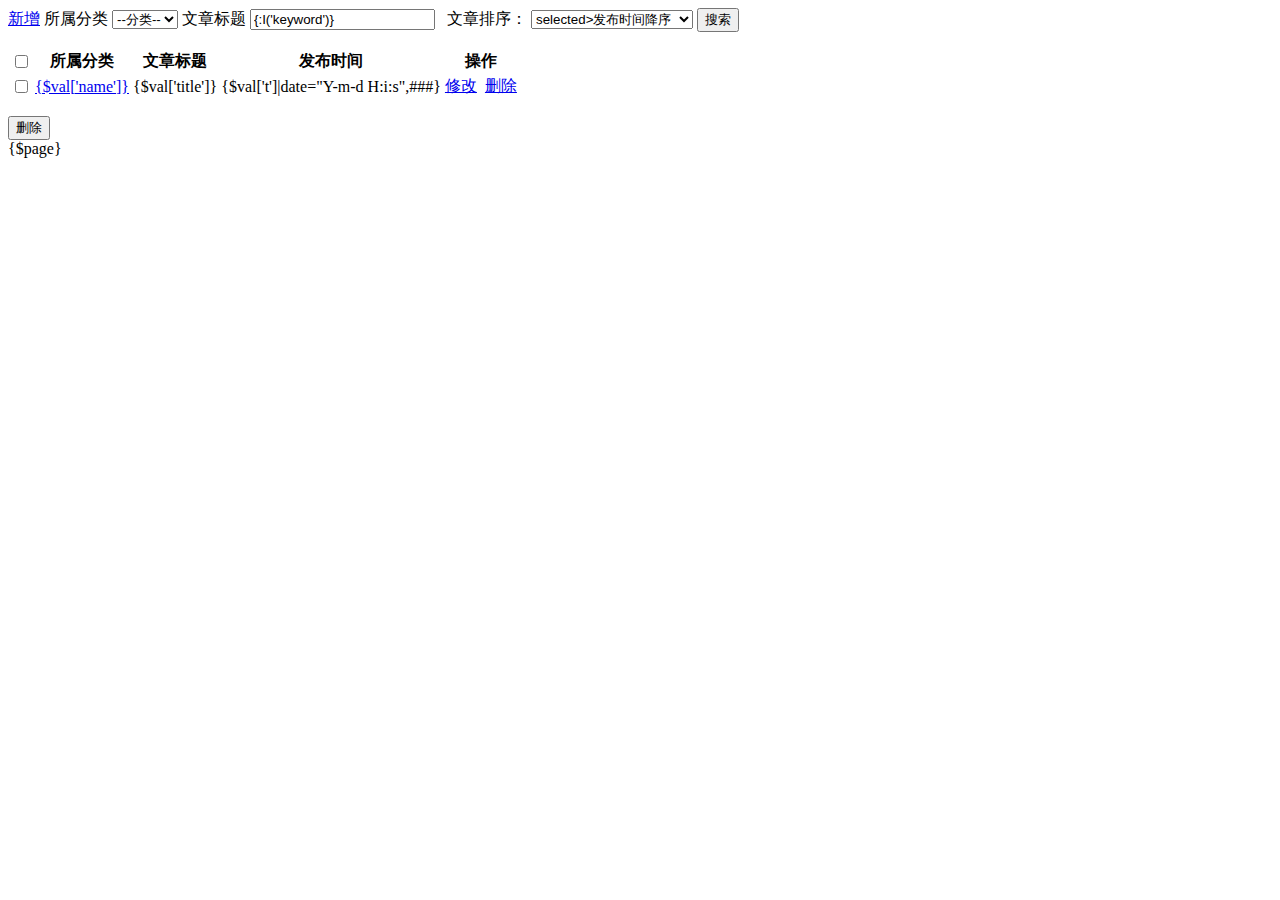
<file: xcx/Application/Qwadmin/View/Article/index.html>
<include file="Public/head"/>

<body class="no-skin">
<include file="Public/header"/>
<div class="main-container" id="main-container">
    <script type="text/javascript">
        try {
            ace.settings.check('main-container', 'fixed')
        } catch (e) {
        }
    </script>

    <include file="Public/sidebar"/>
    <div class="main-content">
        <div class="main-content-inner">
            <!-- #section:basics/content.breadcrumbs -->
            <include file="Public/breadcrumbs"/>
            <!-- /section:basics/content.breadcrumbs -->
            <div class="page-content">
                <include file="Public/set"/>

                <!-- /section:settings.box -->
                <div class="row">
                    <div class="col-xs-12">
                        <!-- PAGE CONTENT BEGINS -->
                        <div class="cf">
                            <form class="form-inline" action="" method="get">
                                <a class="btn btn-info" href="{:U('add')}" value="">新增</a>
                                <label class="inline">所属分类</label>
                                <select name="sid" class="form-control">
                                    <option value="0">--分类--</option>
                                    {$category}
                                </select>
                                <label class="inline">文章标题</label>
                                <input type="text" name="keyword" value="{:I('keyword')}" class="form-control">

                                <label class="inline">&nbsp;&nbsp;文章排序：</label>
                                <select name="order" class="form-control">
                                    <option value="desc" <if condition="I('order') eq desc">selected</if>>发布时间降序</option>
                                    <option value="asc" <if condition="I('order') eq asc">selected</if> >发布时间升序</option>

                                </select>


                                <button type="submit" class="btn btn-purple btn-sm">
                                    <span class="ace-icon fa fa-search icon-on-right bigger-110"></span>
                                    搜索
                                </button>
                            </form>
                        </div>
                        <div class="space-4"></div>
                        <form id="form" method="post" action="{:U('del')}">
                            <table class="table table-striped table-bordered">
                                <thead>
                                <tr>
                                    <th class="center"><input class="check-all" type="checkbox" value=""></th>
                                    <th>所属分类</th>
                                    <th class="col-xs-7">文章标题</th>
                                    <th>发布时间</th>
                                    <th>操作</th>
                                </tr>
                                </thead>
                                <tbody>
                                <volist name="list" id="val">
                                    <tr>
                                        <td class="center"><input class="aids" type="checkbox" name="aids[]"
                                                                  value="{$val['aid']}"></td>
                                        <td><a href="{:U('index',array('sid'=>$val['sid']))}" title="{$val['name']}">{$val['name']}</a>
                                        </td>
                                        <td>{$val['title']}</td>
                                        <td>{$val['t']|date="Y-m-d H:i:s",###}</td>
                                        <td><a href="{:U('edit',array('aid'=>$val['aid']))}"><i
                                                class="ace-icon fa fa-pencil bigger-100"></i>修改</a>&nbsp&nbsp;<a
                                                href="javascript:;" val="{:U('del',array('aids'=>$val['aid']))}" class="del"><i
                                                class="ace-icon fa fa-trash-o bigger-100 red"></i>删除</a></td>
                                    </tr>
                                </volist>
                                </tbody>
                            </table>
                        </form>
                        <div class="cf">
                            <input id="submit" class="btn btn-info" type="button" value="删除">
                        </div>
                        {$page}
                        <!-- PAGE CONTENT ENDS -->
                    </div><!-- /.col -->
                </div><!-- /.row -->
            </div><!-- /.page-content -->
        </div>
    </div><!-- /.main-content -->
    <include file="Public/footer"/>

</div><!-- /.main-container -->

<include file="Public/footerjs"/>
<!-- inline scripts related to this page -->
<script type="text/javascript">
    $(function () {
        $(".check-all").click(function () {
            $(".aids").prop("checked", this.checked);
        });
        $(".aids").click(function () {
            var option = $(".ids");
            option.each(function (i) {
                if (!this.checked) {
                    $(".check-all").prop("checked", false);
                    return false;
                } else {
                    $(".check-all").prop("checked", true);
                }
            });
        });
        $("#submit").click(function () {
            bootbox.confirm({
                title: "系统提示",
                message: "是否要删除所选文章？",
                callback: function (result) {
                    if (result) {
                        $("#form").submit();
                    }
                },
                buttons: {
                    "cancel": {"label": "取消"},
                    "confirm": {
                        "label": "确定",
                        "className": "btn-danger"
                    }
                }
            });
        });
        $(".del").click(function () {
            var url = $(this).attr('val');
            bootbox.confirm({
                title: "系统提示",
                message: "是否要该文章？",
                callback: function (result) {
                    if (result) {
                        window.location.href = url;
                    }
                },
                buttons: {
                    "cancel": {"label": "取消"},
                    "confirm": {
                        "label": "确定",
                        "className": "btn-danger"
                    }
                }
            });
        });
    })
</script>
</body>
</html>
</file>
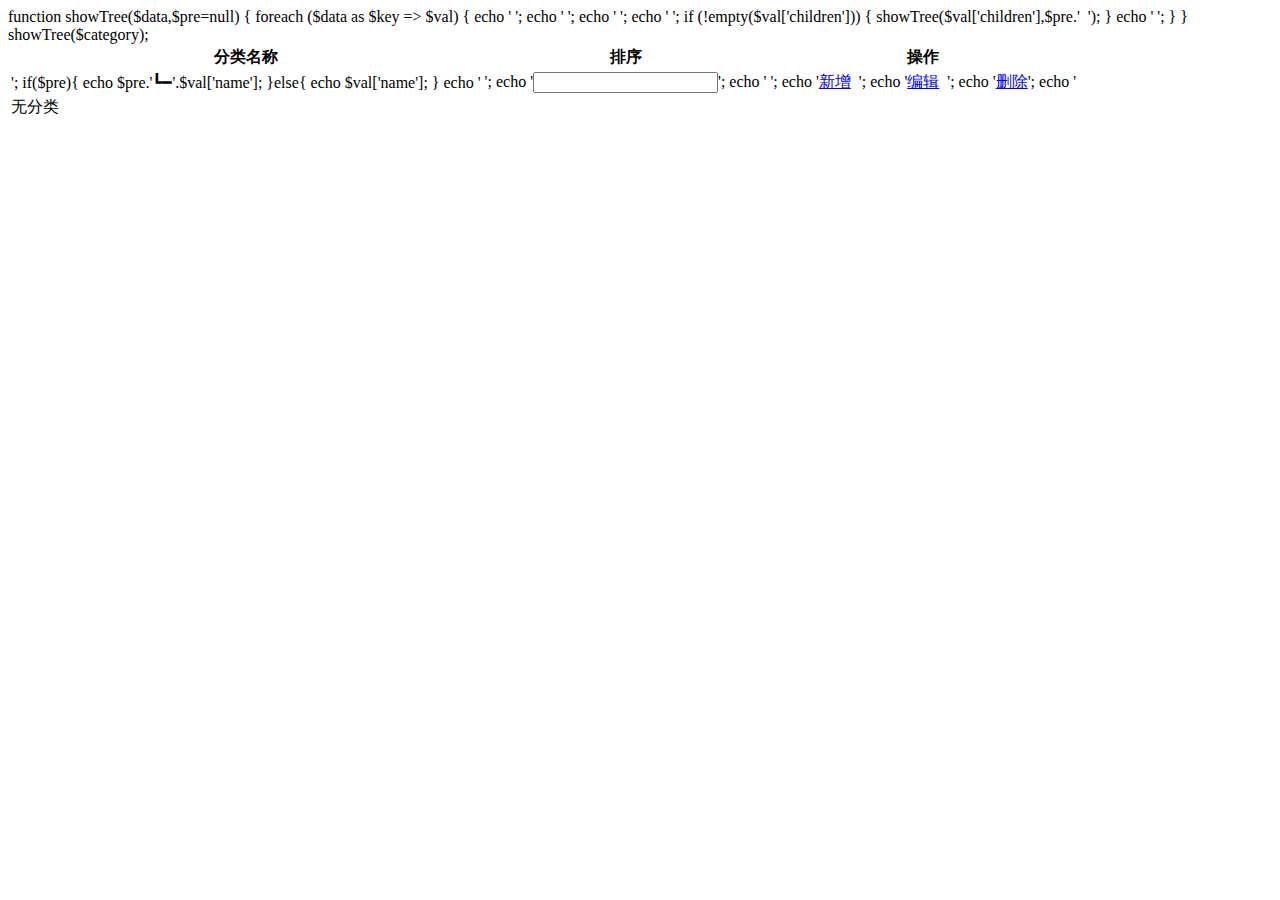
<file: xcx/Application/Qwadmin/View/Category/index.html>
<include file="Public/head"/>
<body class="no-skin">
<include file="Public/header"/>
<div class="main-container" id="main-container">
    <script type="text/javascript">
        try {
            ace.settings.check('main-container', 'fixed')
        } catch (e) {
        }
    </script>

    <include file="Public/sidebar"/>
    <div class="main-content">
        <div class="main-content-inner">
            <!-- #section:basics/content.breadcrumbs -->
            <include file="Public/breadcrumbs"/>

            <!-- /section:basics/content.breadcrumbs -->
            <div class="page-content">
                <include file="Public/set"/>

                <!-- /section:settings.box -->
                <div class="row">
                    <div class="col-xs-12">
                        <!-- PAGE CONTENT BEGINS -->
                        <table class="table table-striped table-bordered">
                            <thead>
                            <tr>
                                <th class="col-xs-7">分类名称</th>
                                <th class="col-xs-1">排序</th>
                                <th class="col-xs-2">操作</th>
                            </tr>
                            </thead>
                            <tbody>
                            <if condition="!empty($category)">
                                <php>
                                    function showTree($data,$pre=null) {

                                    foreach ($data as $key => $val) {
                                    echo '
                                    <tr>';
                                        echo '
                                        <td>';
                                            if($pre){
                                            echo $pre.'┗━'.$val['name'];
                                            }else{
                                            echo $val['name'];
                                            }
                                            echo '
                                        </td>
                                        ';
                                        echo '
                                        <td>';
                                            echo '<input name="o" class="inputorder" type="number" value="'.$val['o'].'"
                                                         val="'.$val['id'].'"/>';
                                            echo '
                                        </td>
                                        ';
                                        echo '
                                        <td>';
                                            echo '<a class="green" href="'.U('add',array('pid'=>$val['id'])).'"
                                                     title="新增分类"><i class="ace-icon fa fa-plus-circle bigger-100"></i>新增</a>&nbsp;&nbsp;';
                                            echo '<a class="blue" href="'.U('edit',array('id'=>$val['id'])).'"
                                                     title="编辑分类"><i class="ace-icon fa fa-plus-circle bigger-100"></i>编辑</a>&nbsp;&nbsp;';
                                            echo '<a class="red del" href="javascript:void(0);" val="'.$val['id'].'"
                                                     title="删除分类"><i class="ace-icon fa fa-plus-circle bigger-100"></i>删除</a>';
                                            echo '
                                        </td>
                                        ';
                                        if (!empty($val['children'])) {
                                        showTree($val['children'],$pre.'&nbsp;&nbsp;');
                                        }

                                        echo '
                                    </tr>
                                    ';
                                    }
                                    }
                                    showTree($category);
                                </php>
                                <else/>
                                <tr>
                                    <td colspan="3">无分类</td>
                                </tr>
                            </if>
                            </tbody>
                        </table>
                        <!-- PAGE CONTENT ENDS -->
                    </div><!-- /.col -->
                </div><!-- /.row -->
            </div><!-- /.page-content -->
        </div>
    </div><!-- /.main-content -->
    <include file="Public/footer"/>

</div><!-- /.main-container -->

<include file="Public/footerjs"/>
<!-- inline scripts related to this page -->
<script type="text/javascript">
    $(function () {
        $(".inputorder").change(function () {
            var id = $(this).attr('val');
            var o = $(this).val();
            if (id != o) {
                $.post("{:U('update',array('act'=>'order'))}", {id: id, o: o}, function (data) {
                    if (data == 1) {
                        window.location.reload(true);
                    }
                }
            )
                ;
            }
        })
        $(".del").on('click', function () {
            var obj = $(this);
            var id = obj.attr('val');
            bootbox.confirm({
                title: "系统提示",
                message: "是否要删除该分类？",
                callback: function (result) {
                    if (result) {
                        $.get("{:U('del')}?id=" + id, function (result) {
                            if (result == 2) {
                                bootbox.alert({
                                    buttons: {
                                        ok: {
                                            label: '确定',
                                            className: 'btn-myStyle'
                                        }
                                    },
                                    message: '该类下拥有子类，无法删除。',
                                    title: "提示信息",
                                });
                                return;
                            } else if (result == 1) {
                                bootbox.alert({
                                    buttons: {
                                        ok: {
                                            label: '确定',
                                            className: 'btn-danger'
                                        }
                                    },
                                    message: '恭喜，删除成功！',
                                    callback: function () {
                                        window.location.reload(true);
                                    },
                                    title: "友情提示",
                                });
                                return;
                            } else {
                                bootbox.dialog({
                                    message: "抱歉，系统错误，请稍后再试。",
                                    buttons: {
                                        "success": {
                                            "label": "确定",
                                            "className": "btn-danger"
                                        }
                                    }
                                });
                                return;
                            }
                        });
                    } else {
                        return true;
                    }
                },
                buttons: {
                    "cancel": {"label": "取消"},
                    "confirm": {
                        "label": "确定",
                        "className": "btn-danger"
                    }
                }
            });
        })
    })


</script>

</body>
</html>
</file>
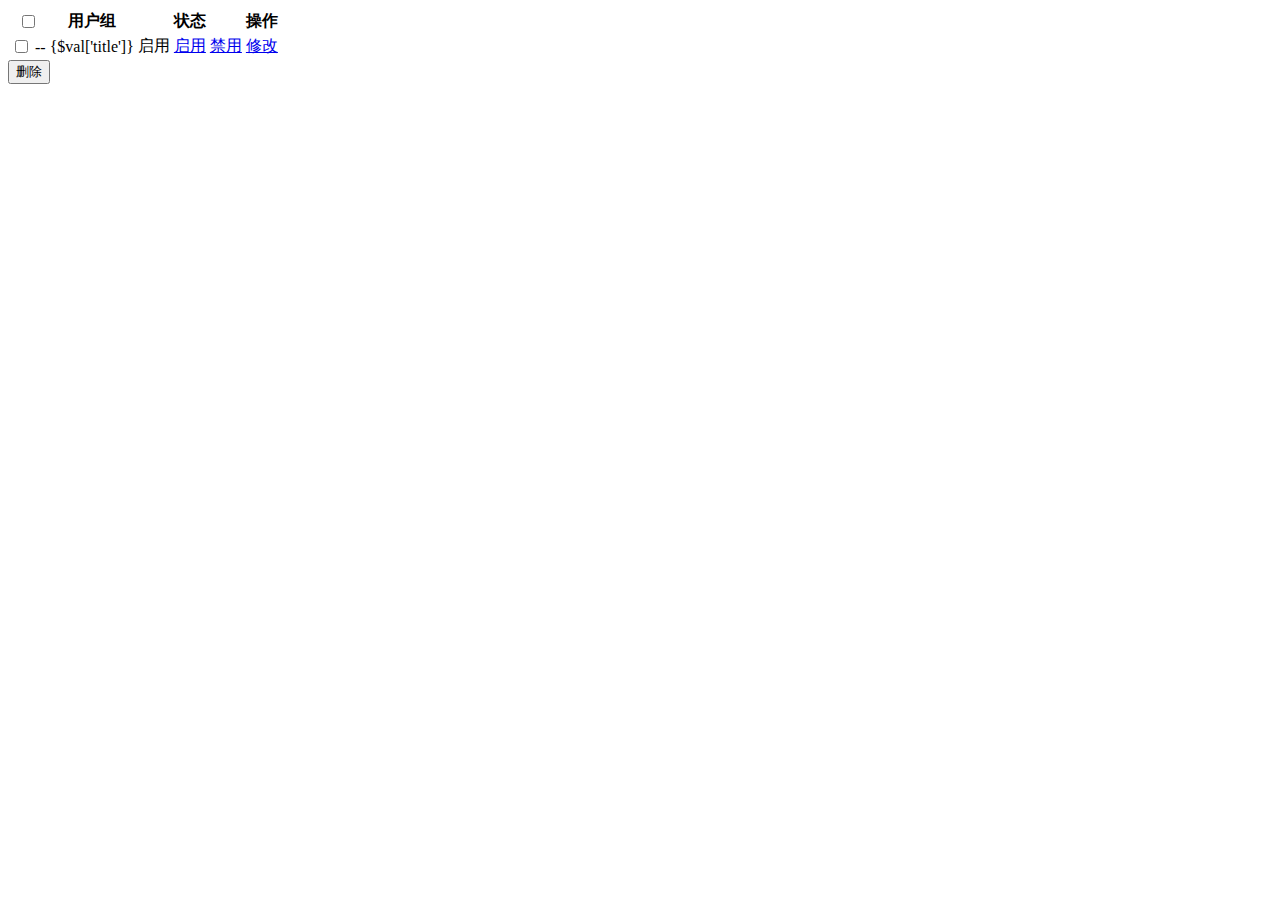
<file: xcx/Application/Qwadmin/View/Group/index.html>
<include file="Public/head"/>
<body class="no-skin">
<include file="Public/header"/>
<div class="main-container" id="main-container">
    <script type="text/javascript">
        try {
            ace.settings.check('main-container', 'fixed')
        } catch (e) {
        }
    </script>

    <include file="Public/sidebar"/>
    <div class="main-content">
        <div class="main-content-inner">
            <!-- #section:basics/content.breadcrumbs -->
            <include file="Public/breadcrumbs"/>

            <!-- /section:basics/content.breadcrumbs -->
            <div class="page-content">
                <include file="Public/set"/>

                <!-- /section:settings.box -->
                <div class="row">
                    <div class="col-xs-12">
                        <!-- PAGE CONTENT BEGINS -->
                        <form id="export-form" method="post" action="{:U('del')}">
                            <table class="table table-striped table-bordered table-hover">
                                <thead>
                                <tr>
                                    <th class="center"><input class="check-all" type="checkbox" value=""></th>
                                    <th>用户组</th>
                                    <th>状态</th>
                                    <th class="center">操作</th>
                                </tr>
                                </thead>
                                <tbody>
                                <volist name="list" id="val">
                                    <tr>
                                        <td class="center">
                                            <if condition="$val['id'] neq 1"><input class="ids" type="checkbox"
                                                                                    name="ids[]" value="{$val['id']}">
                                                <else/>
                                                <span title="系统用户组，禁止删除">--</span></if>

                                        </td>
                                        <td>{$val['title']}</td>
                                        <td>
                                            <if condition="$val['id'] eq 1 "> 启用
                                            <elseif  condition="$val['status'] eq 1" /><a href="{:U('status',array('id'=>$val['id']))}" title="点击禁用">启用</a>
                                                <else />
                                                <a href="{:U('status',array('id'=>$val['id']))}" title="点击启用">禁用</a>
                                            </if>
                                        </td>
                                        <td class="center"><a href="{:U('edit',array('id'=>$val['id']))}">修改</a></td>
                                    </tr>
                                </volist>
                                </tbody>
                            </table>
                            <div class="cf">
                                <input class="btn btn-info" type="submit" value="删除">
                            </div>
                        </form>
                        <!-- PAGE CONTENT ENDS -->
                    </div><!-- /.col -->
                </div><!-- /.row -->
            </div><!-- /.page-content -->
        </div>
    </div><!-- /.main-content -->
    <include file="Public/footer"/>

</div><!-- /.main-container -->

<include file="Public/footerjs"/>
<!-- inline scripts related to this page -->
<script type="text/javascript">
    (function ($) {
        $(".check-all").click(function () {
            $(".ids").prop("checked", this.checked);
        });
        $(".ids").click(function () {
            var option = $(".ids");
            option.each(function (i) {
                if (!this.checked) {
                    $(".check-all").prop("checked", false);
                    return false;
                } else {
                    $(".check-all").prop("checked", true);
                }
            });
        });
    })(jQuery);
</script>
</body>
</html>
</file>
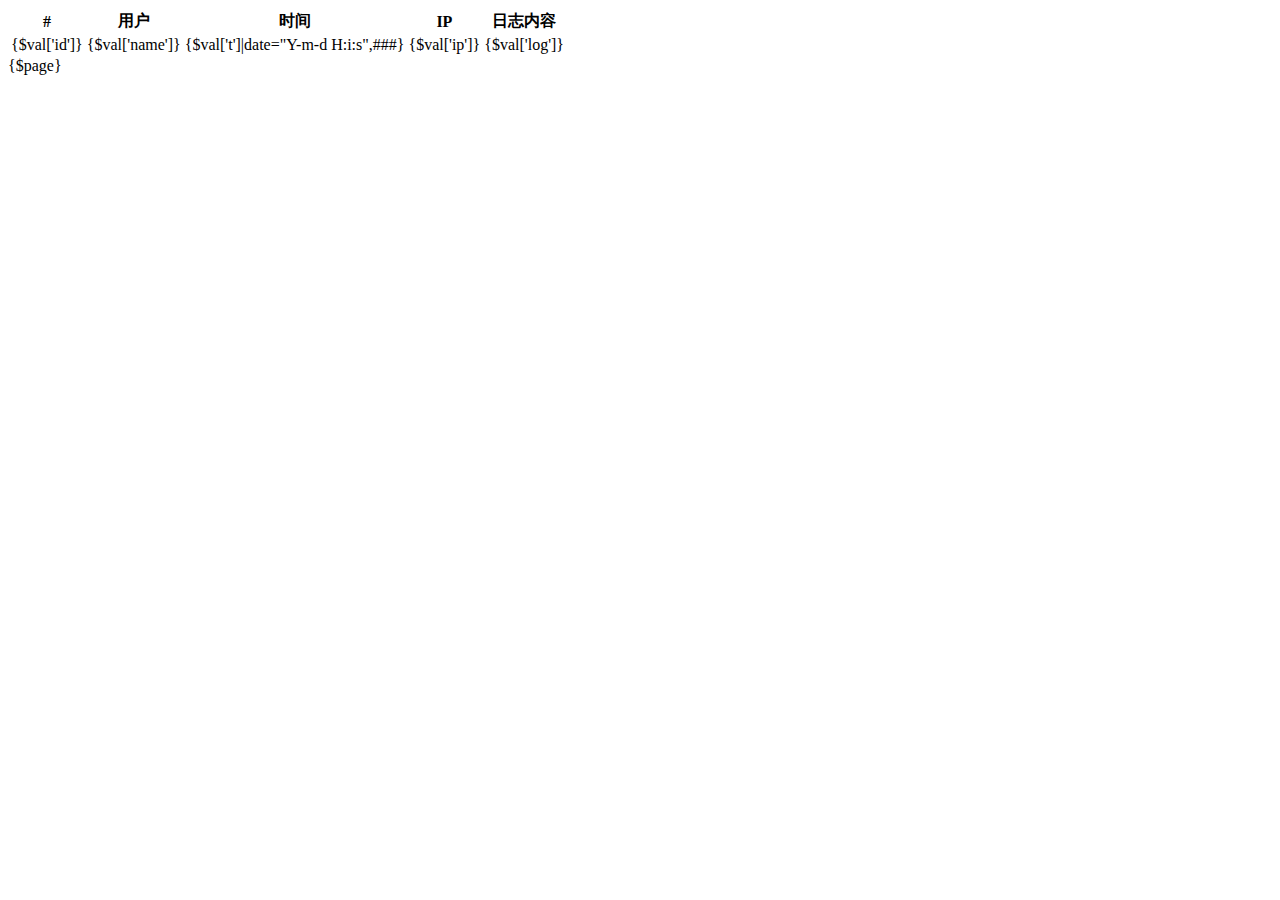
<file: xcx/Application/Qwadmin/View/Index/index.html>
<include file="Public/head"/>
<body class="no-skin">
<include file="Public/header"/>
<div class="main-container" id="main-container">
    <script type="text/javascript">
        try {
            ace.settings.check('main-container', 'fixed')
        } catch (e) {
        }
    </script>

    <include file="Public/sidebar"/>
    <div class="main-content">
        <div class="main-content-inner">
            <!-- #section:basics/content.breadcrumbs -->
            <include file="Public/breadcrumbs" />

            <!-- /section:basics/content.breadcrumbs -->
            <div class="page-content">

                <include file="Public/set"/>

                        <table class="table table-striped table-bordered">
                            <thead>
                            <tr>
                                <th class="center">#</th>
                                <th>用户</th>
                                <th>时间</th>
                                <th>IP</th>
                                <th class="col-xs-7">日志内容</th>
                            </tr>
                            </thead>
                            <tbody>
                            <volist name="list" id="val">
                                <tr>
                                    <td>{$val['id']}</td>
                                    <td>{$val['name']}</td>
                                    <td>{$val['t']|date="Y-m-d H:i:s",###}</td>
                                    <td>{$val['ip']}</td>
                                    <td>{$val['log']}</td>
                                </tr>
                            </volist>
                            </tbody>
                        </table>
                        {$page}
                        <!-- PAGE CONTENT ENDS -->
                    </div><!-- /.col -->
                </div><!-- /.row -->
            </div><!-- /.page-content -->
        </div>
    </div><!-- /.main-content -->

    <include file="Public/footer"/>

</div><!-- /.main-container -->

<include file="Public/footerjs"/>
<!-- inline scripts related to this page -->
<script type="text/javascript">
    $(function () {

        $("#officialnews ul").html('<div class="ace-icon fa fa-spinner fa-spin orange"></div>');
        $.ajax({
            type: 'GET',
            url: '{$Think.CONFIG.NEWS_URL}?callback=?',
            success: function (data) {
                $("#officialnews ul").html("");
                $.each(data.news, function (i, news) {
                    $("#officialnews ul").append("<li>" + news.pre + "<a href=\"" + news.url + "\" title=\"" + news.title + "\" target=\"_blank\">" + news.title + "</a>" + news.time + "</li>");
                });
            },
            error: function () {
                $("#officialnews ul").html("服务器不可用，请稍后再试！");
            },
            dataType: 'json'
        });

        $("#update").click(function () {

            $("#upmsg").html("");
            $("#upmsg").addClass("ace-icon fa fa-refresh fa-spin blue");
            $.ajax({
                type: 'GET',
                url: '{$Think.CONFIG.UPDATE_URL}?v={$Think.CONFIG.Version}&callback=?',
                success: function (json) {
                    if (json.result == 'no') {
                        $("#upmsg").html("目前还没有适合您当前版本的更新！").removeClass();
                    } else if (json.result == 'yes') {
                        $("#upmsg").html("检查到新版本 " + json.ver + "，请前往“系统设置”->“<a  href=\"{:U('Update/update')}\">在线升级</a>”").removeClass();
                    }
                },
                error: function () {
                    $("#upmsg").html("悲剧了，网络故障，请稍后再试！").removeClass();
                },
                dataType: 'json'
            });

        });
    })
    $(function () {
        $(".btn-info.submit").click(function () {
            var content = $("#content").val();
            if (content == '') {
                bootbox.dialog({
                    title: '友情提示：',
                    message: "反馈内容必须填写。",
                    buttons: {
                        "success": {
                            "label": "确定",
                            "className": "btn-danger"
                        }
                    }
                });
                return;
            }

            $("#form").submit();
        });
    });


</script>
</body>
</html>
</file>
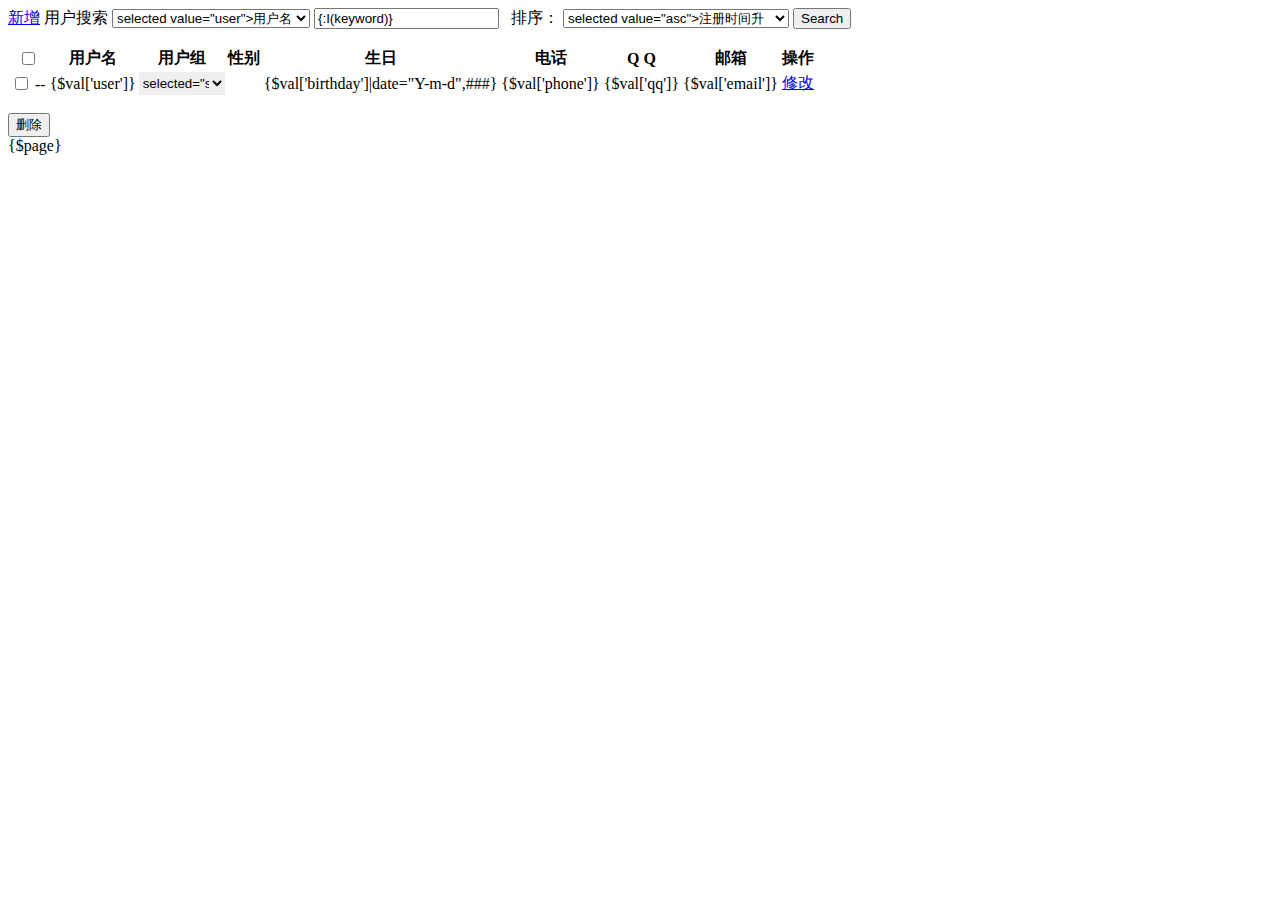
<file: xcx/Application/Qwadmin/View/Member/index.html>
<include file="Public/head"/>
<body class="no-skin">
<include file="Public/header"/>
<div class="main-container" id="main-container">
    <script type="text/javascript">
        try {
            ace.settings.check('main-container', 'fixed')
        } catch (e) {
        }
    </script>

    <include file="Public/sidebar"/>
    <div class="main-content">
        <div class="main-content-inner">
            <!-- #section:basics/content.breadcrumbs -->
            <include file="Public/breadcrumbs"/>

            <!-- /section:basics/content.breadcrumbs -->
            <div class="page-content">
                <include file="Public/set"/>

                <!-- /section:settings.box -->
                <div class="row">
                    <div class="col-xs-12">
                        <!-- PAGE CONTENT BEGINS -->
                        <div class="row">
                            <form class="form-inline" action="" method="get">
                                <a class="btn btn-info" href="{:U('add')}" value="">新增</a>
                                <label class="inline">用户搜索</label>
                                <select name="field" class="form-control">
                                    <option <if condition="I('field') eq user">selected</if> value="user">用户名</option>
                                    <option <if condition="I('field') eq phone">selected</if> value="phone">电话</option>
                                    <option <if condition="I('field') eq qq">selected</if> value="qq">QQ</option>
                                    <option <if condition="I('field') eq email">selected</if> value="email">邮箱</option>
                                </select>
                                <input type="text" name="keyword" value="{:I(keyword)}" class="form-control">
                                <label class="inline">&nbsp;&nbsp;排序：</label>
                                <select name="order" class="form-control">
                                    <option <if condition="I('order') eq asc">selected</if> value="asc">注册时间升</option>
                                    <option <if condition="I('order') eq desc">selected</if> value="desc">注册时间降</option>
                                </select>
                                <button type="submit" class="btn btn-purple btn-sm">
                                    <span class="ace-icon fa fa-search icon-on-right bigger-110"></span>
                                    Search
                                </button>
                            </form>
                        </div>
                        <div class="space-4"></div>
                        <div class="row">
                            <form id="form" method="post" action="{:U('del')}">
                                <table class="table table-striped table-bordered table-hover">
                                    <thead>
                                    <tr>
                                        <th class="center"><input class="check-all" type="checkbox" value=""></th>
                                        <th>用户名</th>
                                        <th>用户组</th>
                                        <th class="center">性别</th>
                                        <th class="center">生日</th>
                                        <th>电话</th>
                                        <th>Q&nbsp;Q</th>
                                        <th>邮箱</th>
                                        <th class="center">操作</th>
                                    </tr>
                                    </thead>
                                    <tbody>
                                    <style>
                                        .grouptd {
                                            position: relative;
                                        }

                                        .group {
                                            display: inline-block;
                                            width: 100%;
                                        }

                                        .groupselect {
                                            position: absolute;
                                            top: 0;
                                            left: 0;
                                            width: 100%;
                                            height: 100%;
                                            border: 0;
                                        }
                                    </style>
                                    <volist name="list" id="val">
                                        <tr>
                                            <td class="center">
                                                <if condition="$val['uid'] neq 1"><input class="uids" type="checkbox"
                                                                                         name="uids[]"
                                                                                         value="{$val['uid']}">
                                                    <else/>
                                                    <span title="系统管理员，禁止删除">--</span></if>
                                            </td>
                                            <td>{$val['user']}</td>
                                            <td class="grouptd">
                                                <span class="group" val="{$val['uid']}">{$val['title']}</span>
                                                <select class="groupselect hide">
                                                    <volist name="group" id="v">
                                                        <option
                                                        <if condition="$val['gid'] eq $v['id']">selected="selected"</if>
                                                        value="{$v.id}">{$v.title}</option>
                                                    </volist>
                                                </select>
                                            </td>
                                            <td class="center"><?php if($val['sex']==1){echo '男';}elseif($val['sex']==2){echo '女';}else{echo '保密';} ?></td>
                                            <td class="center">{$val['birthday']|date="Y-m-d",###}</td>
                                            <td>{$val['phone']}</td>
                                            <td>{$val['qq']}</td>
                                            <td>{$val['email']}</td>
                                            <td class="center"><a href="{:U('edit',array('uid'=>$val['uid']))}">修改</a>
                                            </td>
                                        </tr>
                                    </volist>
                                    </tbody>
                                </table>
                            </form>
                            <div class="cf">
                                <input id="submit" class="btn btn-info" type="button" value="删除">
                            </div>
                            {$page}
                        </div>
                        <!-- PAGE CONTENT ENDS -->
                    </div><!-- /.col -->
                </div><!-- /.row -->
            </div><!-- /.page-content -->
        </div>
    </div><!-- /.main-content -->
    <include file="Public/footer"/>

</div><!-- /.main-container -->

<include file="Public/footerjs"/>
<!-- inline scripts related to this page -->
<script type="text/javascript">
    $(function () {
        $(".group").click(function () {
            $(this).addClass('hide');
            $(this).parent().find(".groupselect").removeClass('hide');
        })
        $(".groupselect").on("change", function () {
            var ob = $(this);
            var gid = ob.val();
            var uid = ob.parent().find('.group').attr('val');
            $.get("{:U('update')}?ajax=yes&uid=" + uid + "&gid=" + gid, function (data) {
                var text = ob.find("option:selected").text();
                ob.parent().find(".group").removeClass('hide').html(text);
                ob.addClass('hide');
            });
        })

        $(".check-all").click(function () {
            $(".uids").prop("checked", this.checked);
        });
        $(".uids").click(function () {
            var option = $(".ids");
            option.each(function (i) {
                if (!this.checked) {
                    $(".check-all").prop("checked", false);
                    return false;
                } else {
                    $(".check-all").prop("checked", true);
                }
            });
        });
        $("#submit").click(function () {
            bootbox.confirm({
                title: "系统提示",
                message: "是否要删除所选用户？",
                callback: function (result) {
                    if (result) {
                        $("#form").submit();
                    }
                },
                buttons: {
                    "cancel": {"label": "取消"},
                    "confirm": {
                        "label": "确定",
                        "className": "btn-danger"
                    }
                }
            });
        });
        $(".del").click(function () {
            var url = $(this).attr('val');
            bootbox.confirm({
                title: "系统提示",
                message: "是否要删除该用户?",
                callback: function (result) {
                    if (result) {
                        window.location.href = url;
                    }
                },
                buttons: {
                    "cancel": {"label": "取消"},
                    "confirm": {
                        "label": "确定",
                        "className": "btn-danger"
                    }
                }
            });
        });
    })
</script>
</body>
</html>
</file>
